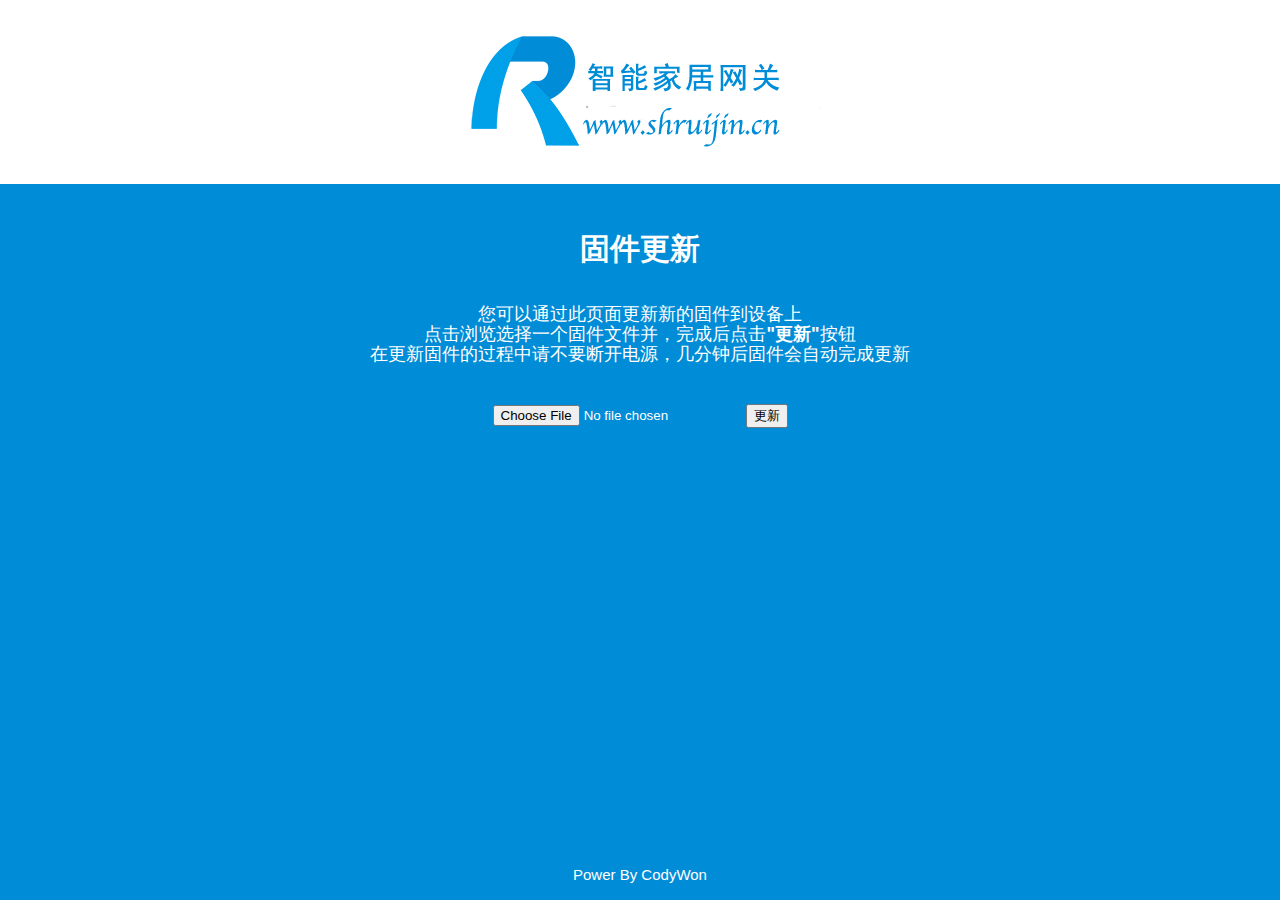
<file: u-boot/httpd/vendors/general/index.html>
<!DOCTYPE HTML>
<html>
	<head>
		<meta charset="utf-8">
		<title>Firmware update</title>
		<link rel="stylesheet" href="style.css">
		<link rel="shortcut icon" href="f.png">
	</head>
	<body>
		<div id="h"><img src="l.png"></div>
		<div id="m">
			<h1>固件更新</h1>
			<p>您可以通过此页面更新新的固件到设备上<br>点击浏览选择一个固件文件并，完成后点击<strong>"更新"</strong>按钮<br>在更新固件的过程中请不要断开电源，几分钟后固件会自动完成更新</p>
			<form method="post" enctype="multipart/form-data"><input type="file" name="firmware"><input type="submit" value="更新"></form>
		</div>
		<div id="f"><a href="http://www.shruijin.cn">Power By CodyWon</a></div>
	</body>
</html>
</file>
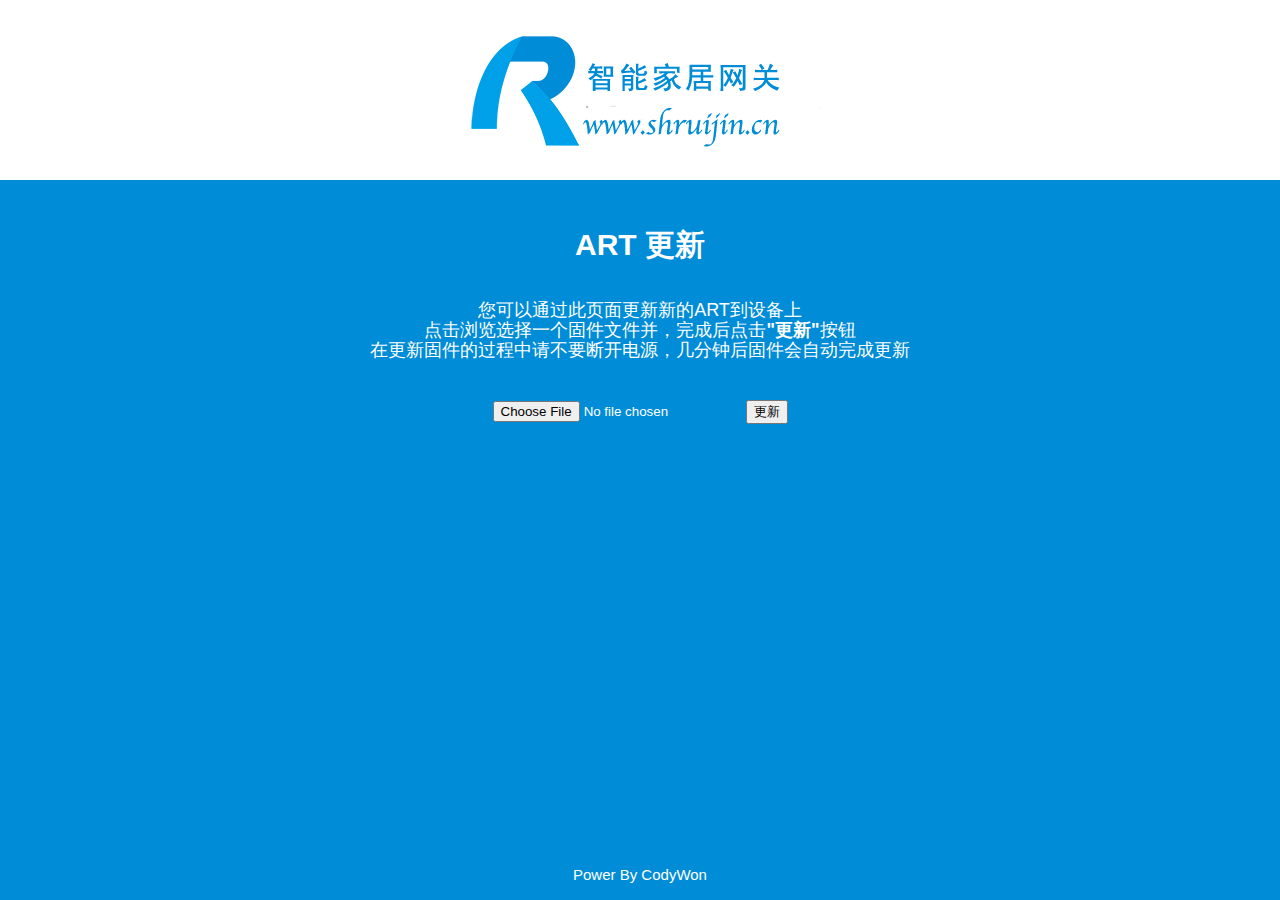
<file: u-boot/httpd/vendors/general/art.html>
<!<!DOCTYPE HTML>
<html>
	<head>
		<meta charset="utf-8">
		<title>ART update</title>
		<link rel="stylesheet" href="style.css">
	</head>
	<body>
		<div id="h"><img src="l.png"></div>
		<div id="m">
			<h1>ART 更新</h1>
			<p>您可以通过此页面更新新的ART到设备上<br>点击浏览选择一个固件文件并，完成后点击<strong>"更新"</strong>按钮<br>在更新固件的过程中请不要断开电源，几分钟后固件会自动完成更新</p>
			<form method="post" enctype="multipart/form-data"><input type="file" name="art"><input type="submit" value="更新"></form>
		</div>
		<div id="f"><a href="http://www.shruijin.cn">Power By CodyWon</a></div>
	</body>
</html>
</file>
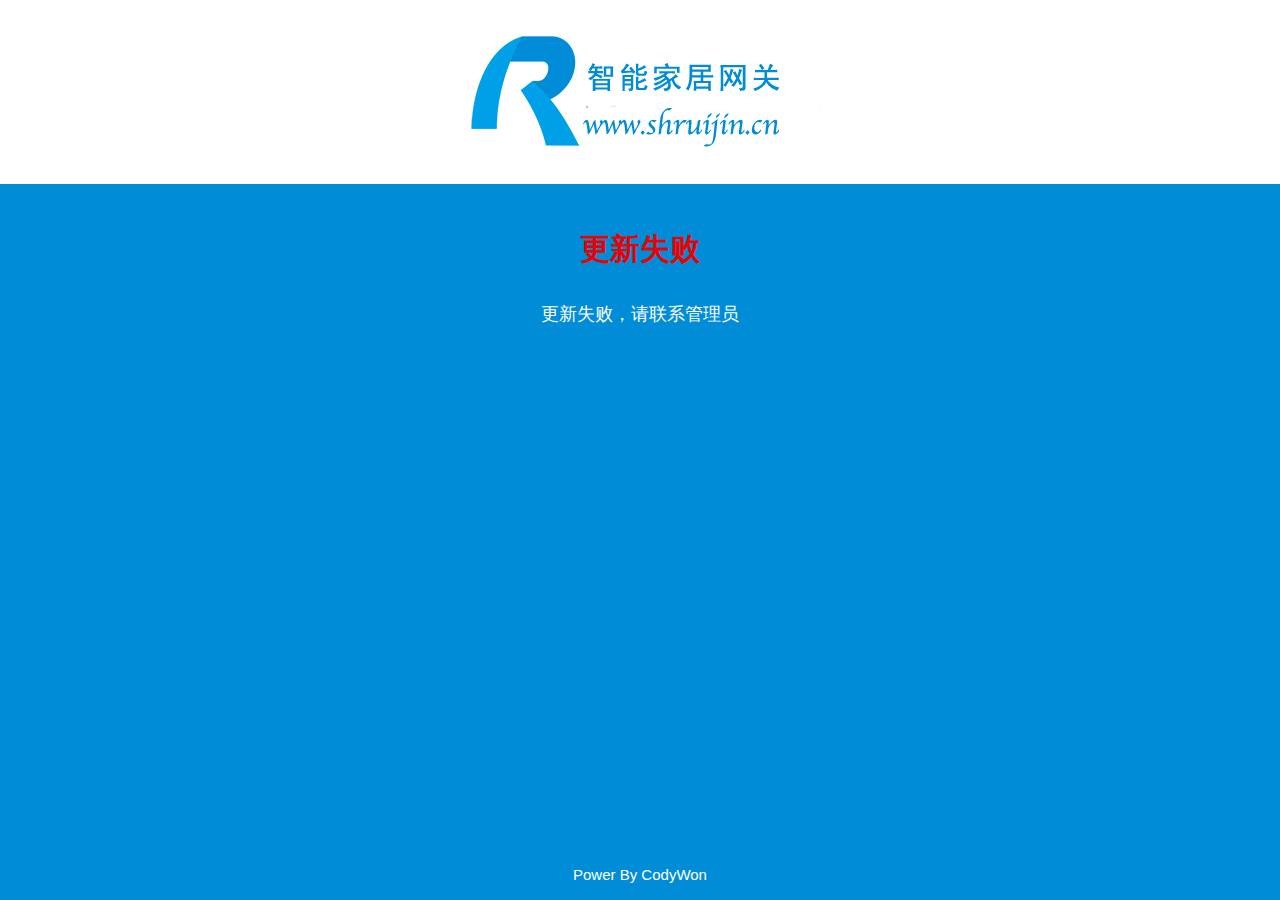
<file: u-boot/httpd/vendors/general/fail.html>
<!DOCTYPE HTML>
<html>
	<head>
		<meta charset="utf-8">
		<title>Update failed</title>
		<link rel="stylesheet" href="style.css">
		<link rel="shortcut icon" href="f.png">
	</head>
	<body>
		<div id="h"><img src="l.png"></div>
		<div id="m">
			<h1 class="red">更新失败</h1>
			<p>更新失败，请联系管理员</p>
		</div>
		<div id="f"><a href="http://www.shruijin.cn">Power By CodyWon</a></div>
	</body>
</html>
</file>
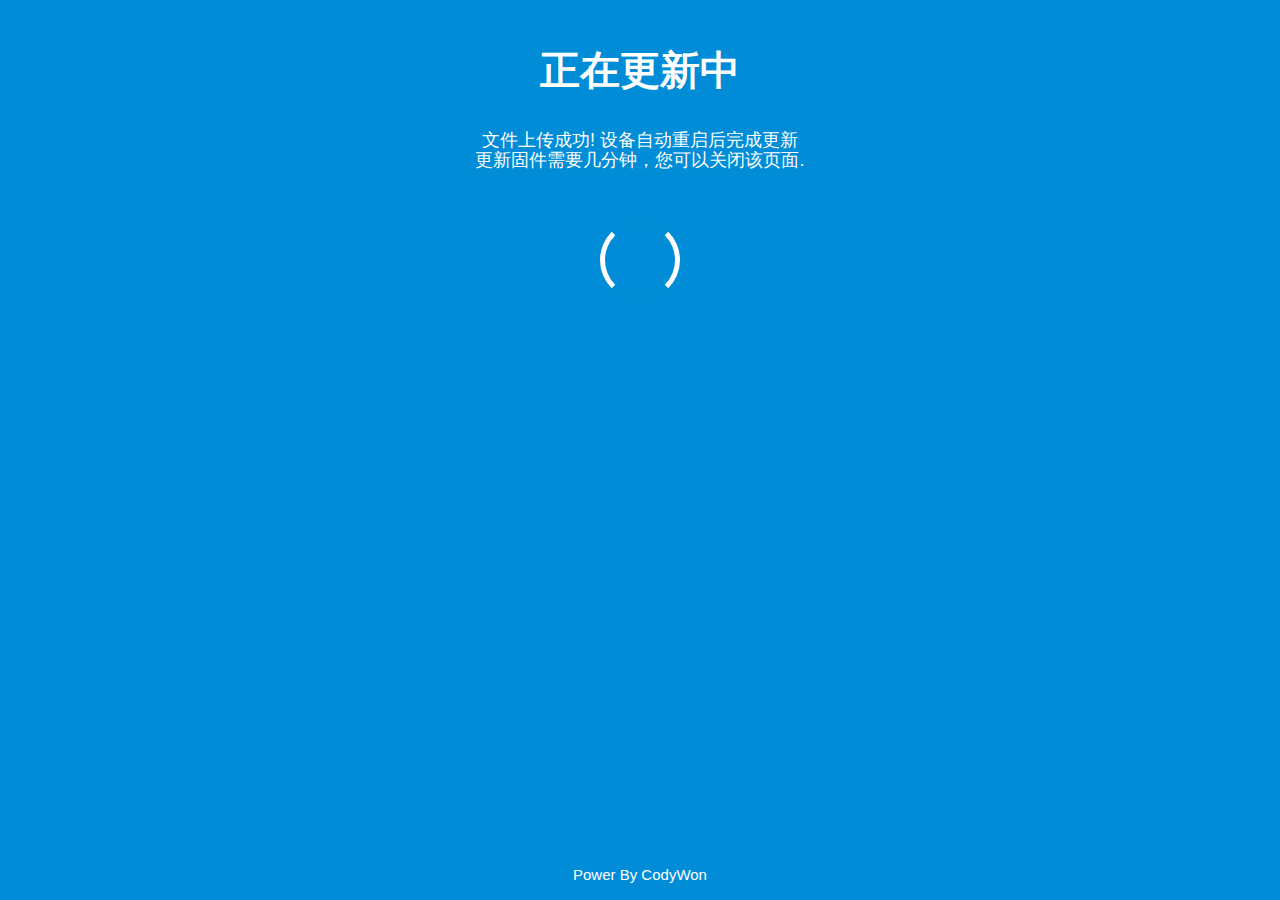
<file: u-boot/httpd/vendors/general/flashing.html>
<!DOCTYPE HTML>
<html>
	<head>
		<meta charset="utf-8">
		<title>Update in progress</title>
		<style>
			h1,p,body{margin:0;padding:0}html,body{font: 18px/20px Arial, sans-serif;background:#008CD6;color:#FFF;text-align:center;height:100%}#m{padding:30px 0}#m>*{padding:20px}#f{font-size:15px;position:absolute;bottom:0;width:100%;padding:15px 0}a{color:#FFFFFF;text-decoration:none}h1{font:bold 40px/40px Arial}#l{height:30px;width:30px;margin:30px auto;-webkit-animation:r 1s infinite linear;-moz-animation:r 1s infinite linear;-o-animation:r 1s infinite linear;animation:r 1s infinite linear;border-left:5px solid #FFF;border-right:5px solid #FFF;border-bottom:5px solid #008CD6;border-top:5px solid #008CD6;border-radius:100%}@-webkit-keyframes r{from{-webkit-transform:rotate(0deg)}to{-webkit-transform:rotate(359deg)}}@-moz-keyframes r{from{-moz-transform:rotate(0deg)}to{-moz-transform:rotate(359deg)}}@-o-keyframes r{from{-o-transform:rotate(0deg)}to{-o-transform:rotate(359deg)}}@keyframes r{from{transform:rotate(0deg)}to{transform:rotate(359deg)}}
		</style>
	</head>
	<body>

		<div id="m">
			<h1>正在更新中</h1>
			<p>文件上传成功! 设备自动重启后完成更新<br>更新固件需要几分钟，您可以关闭该页面.</p>
			<div id="l"></div>
		</div>
		<div id="f"><a href="http://www.shruijin.cn">Power By CodyWon</a></div>
	</body>
</html>
</file>
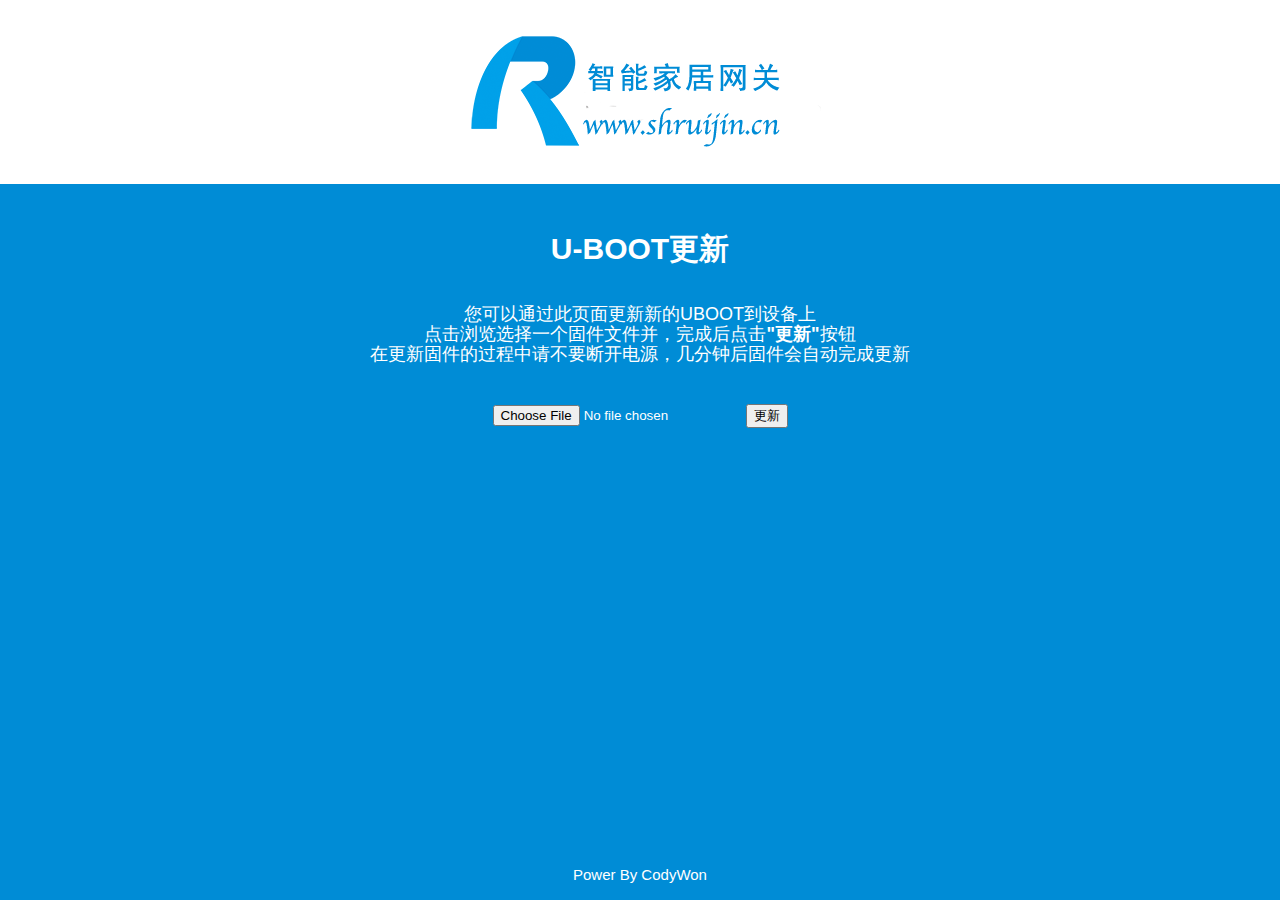
<file: u-boot/httpd/vendors/general/uboot.html>
<!DOCTYPE HTML>
<html>
	<head>
		<meta charset="utf-8">
		<title>U-Boot update</title>
		<link rel="stylesheet" href="style.css">
	</head>
	<body>
		<div id="h"><img src="l.png"></div>
		<div id="m">
			<h1>U-BOOT更新</h1>
			<p>您可以通过此页面更新新的UBOOT到设备上<br>点击浏览选择一个固件文件并，完成后点击<strong>"更新"</strong>按钮<br>在更新固件的过程中请不要断开电源，几分钟后固件会自动完成更新</p>
			<form method="post" enctype="multipart/form-data"><input type="file" name="uboot"><input type="submit" value="更新"></form>
		</div>
		<div id="f"><a href="http://www.shruijin.cn">Power By CodyWon</a></div>
	</body>
</html>
</file>
<file: u-boot/httpd/vendors/general/style.css>
h1,
p,
form,
body {
	margin: 0;
	padding: 0;
}

html,
body {
	font: 18px/20px Arial, sans-serif;
	background: #008CD6;
	color: #FFF;
	text-align: center;
	height: 100%;
}

#m, #h {
	padding: 30px 0;
}

#h {
	background: #FFF;
}

#m > * {
	padding: 20px;
}

#f {
	font-size: 15px;
	position: absolute;
	bottom: 0;
	width: 100%;
	padding: 15px 0;
}

a {
	color: #FFF;
	text-decoration: none;
}

h1 {
	font: bold 30px/30px Arial;
}

.red {
	color: #ED0000;
}
</file>
